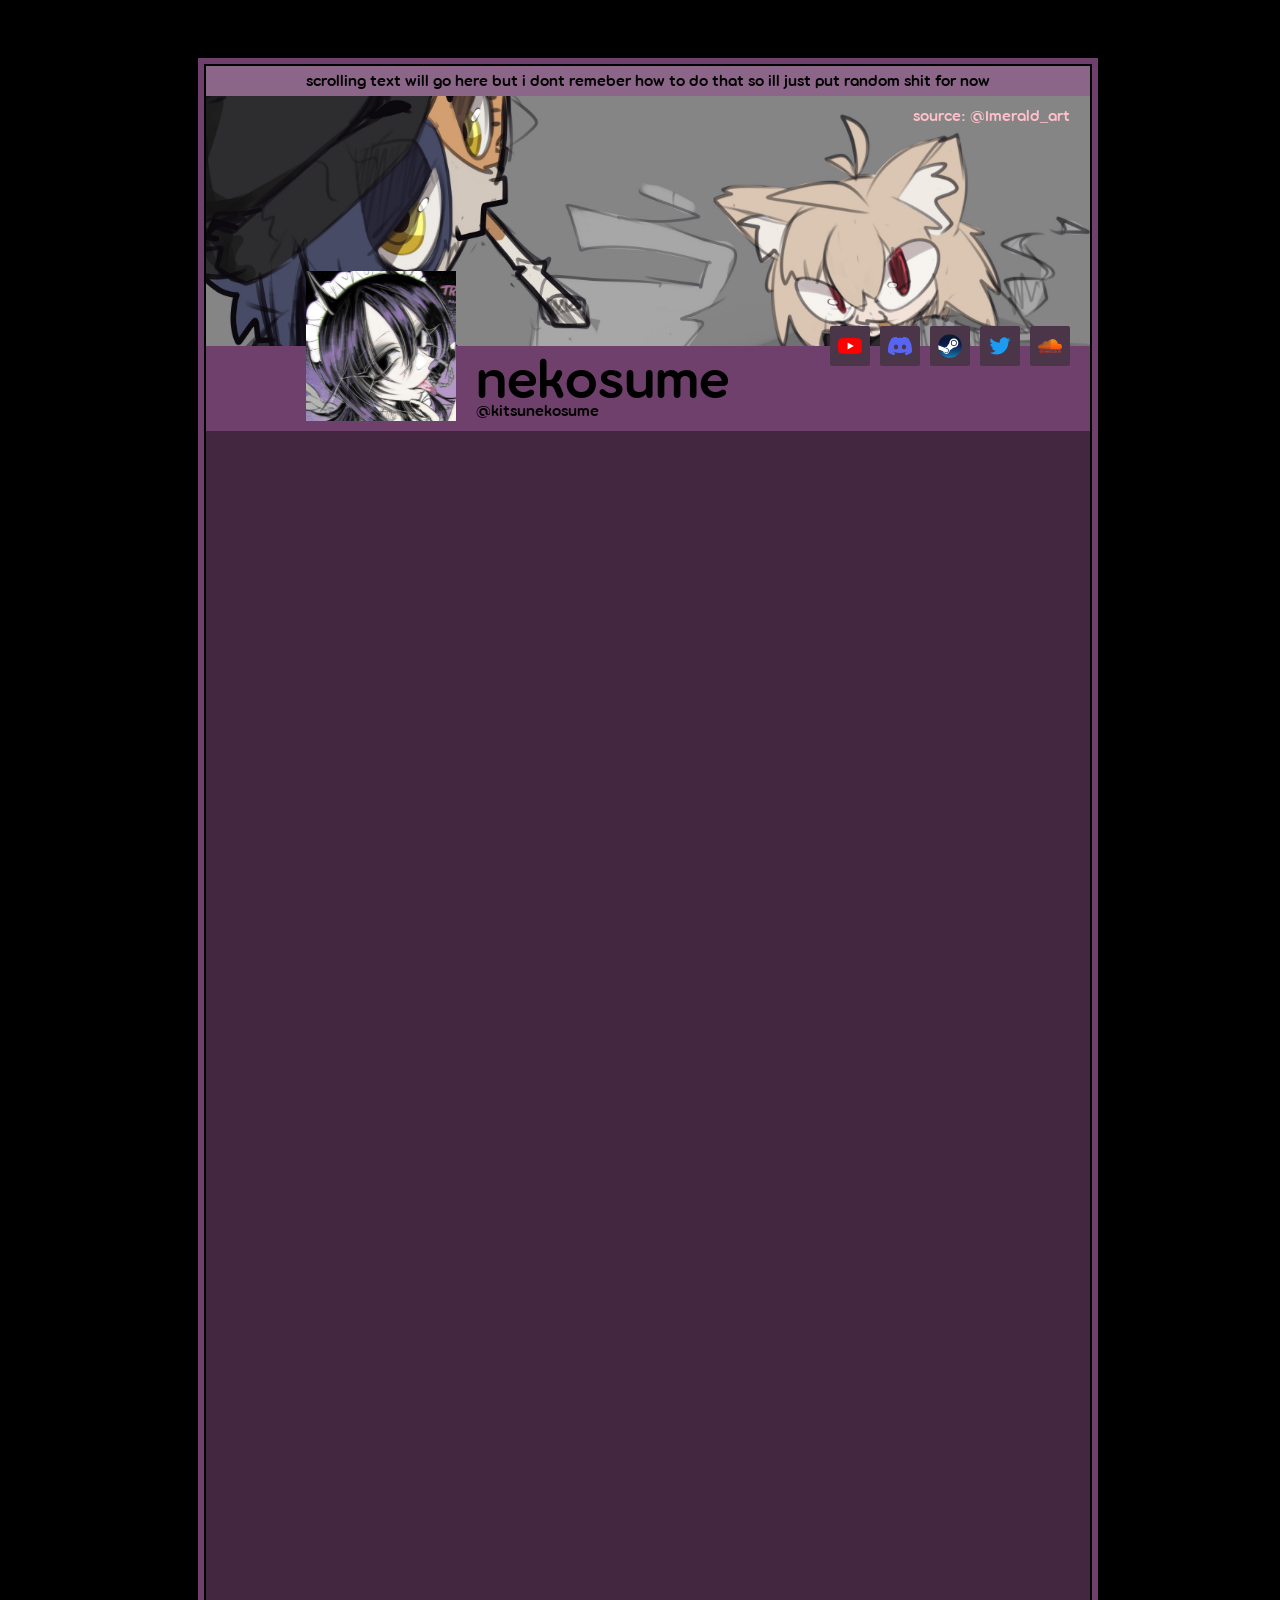
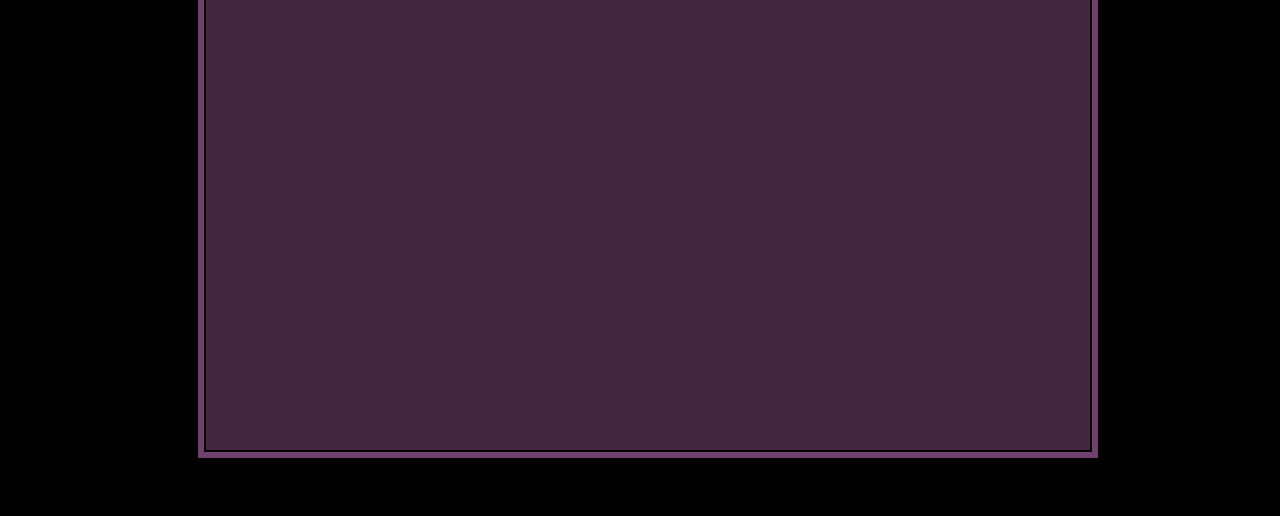
<file: pages/archaic.html>
<!DOCTYPE html>
<html lang="en-US">

<head>
    <title>nekosume.info</title>
    <link rel="icon" href="">

    <link rel="stylesheet" href="/css/default.css">
    <link rel="stylesheet" href="/css/archaic.css">


    <meta charset="utf-8">
    <meta name="author" content="nekosume">
    <meta name="og:description" content="small personal website">
</head>

<body>
    <main>
        <div class="top-content">
            <div class="top-bar">
                <p>scrolling text will go here but i dont remeber how to do that so ill just put random shit for now</p>
            </div>
            <div class="profile-banner">
                <a style="position: absolute; right: 20px; top: 10px; color: pink; text-decoration: none;"
                    href="https://x.com/Imerald_art/status/2014038476446929113/photo/1">source: @Imerald_art</a>
                <div class="socials-container">
                    <a href="https://www.youtube.com/@kitsunekosume">
                        <div class="socials-button"><img class="socials-logo" src="/assets/logos/youtube-logo.svg">
                        </div>
                    </a>
                    <a href="https://discord.com/users/482196004934909972">
                        <div class="socials-button"><img class="socials-logo" src="/assets/logos/discord-logo.svg">
                        </div>
                    </a>
                    <a href="https://steamcommunity.com/id/nekosume/">
                        <div class="socials-button"><img class="socials-logo" src="/assets/logos/steam-logo.svg">
                        </div>
                    </a>
                    <a href="https://x.com/kitsunekosume">
                        <div class="socials-button"><img class="socials-logo" src="/assets/logos/twitter-logo.svg">
                        </div>
                    </a>
                    <a href="https://soundcloud.com/nekosume/likes">
                        <div class="socials-button"><img class="socials-logo" src="/assets/logos/soundcloud-logo.svg">
                        </div>
                    </a>
                </div>
            </div>
            <div class="user-header">
                <img class="user-header_avatar" src="/assets/nekosume_avatar1.jpg">
                <div class="user-name_info">
                    <h1 class="user-name">nekosume</h1>
                    <p>@kitsunekosume</p>
                </div>
            </div>
        </div>
        <div class="middle-content">

        </div>
    </main>
</body>

</html>
</file>
<file: css/default.css>
@font-face {
    font-family: "TorusPro-Regular";
    src: url("/assets/fonts/TorusPro-Regular.ttf") format("truetype");
}

@font-face {
    font-family: "TorusPro-SemiBold";
    src: url("/assets/fonts/TorusPro-SemiBold.ttf") format("truetype");
}

* {
    box-sizing: border-box;
}

h1, h2, h3, h4, h5, p {
    margin: 0;
    padding: 0;
}

html {
    font-family: "TorusPro-SemiBold";
    margin: 0;
    padding: 0;
}
</file>
<file: css/archaic.css>
:root {
    --color-darken_20: rgba(0, 0, 0, 0.2);
    --color-darken_40: rgba(0, 0, 0, 0.4);

    --background-color-main: rgb(0, 0, 0);
    --background-color-secondary: rgb(111, 64, 107);
    --background-color-tertiary: rgb(74, 53, 73);

    --color-lighten_20: rgb(255, 255, 255, 0.2);
    --color-lighten_40: rgb(255, 255, 255, 0.4);
}

html {
    font-size: 16px;
}

body {
    background-color: var(--background-color-main);
    height: fit-content;
    width: 100vw;

    display: flex;
    flex-direction: column;
    align-items: center;
    padding: 50px;
}

h1 {
    font-size: 3.5rem;
}

a:hover {
    text-shadow: 0px 0px 5px;
}

/* ==================================================================== */

main {
    background-color: var(--background-color-secondary);
    height: 2000px;
    width: 900px;

    display: flex;
    flex-direction: column;

    padding: 8px;

    outline-color: black;
    outline-width: 2px;
    outline-style: solid;
    outline-offset: -8px;
}

.top-content {
    width: 100%;
    height: fit-content;

    position: relative;
}

.top-bar {
    background-color: var(--color-lighten_20);
    height: 30px;
    width: 100%;

    display: flex;
    justify-content: center;
    align-items: center;
}

.profile-banner {
    background-image: url(/assets/backgrounds/necoarc.jpg);
    background-size: cover;
    background-position: center -120px;

    height: 250px;
    width: 100%;

    position: relative;
    overflow: visible;
}

.socials-container {
    display: flex;
    gap: 10px;

    position: absolute;
    right: 20px;
    bottom: -20px;

    z-index: 1;
}

.socials-button {
    background-color: var(--background-color-tertiary);
    width: 40px;
    height: 40px;

    display: flex;
    justify-content: center;
    align-items: center;

    padding: 20%;
    border-radius: 2px;
}

.socials-button:hover {
    background-color: black;
}

.socials-logo {
    width: 100%;
}

/* ==================================================================== */

.user-header {
    height: 75px;
    width: 100%;

    display: flex;
    justify-content: bottom;
    align-items: end;

    position: relative;

    padding-left: 100px;
    gap: 20px;

    margin-bottom: 10px;
}

.user-header_avatar {
    height: 150px;
}

.user-name {
    position: relative;
    bottom: -12px;
}

/* ==================================================================== */

.middle-content {
    background-color: var(--color-darken_40);

    height: 100%;
    width: 100%;
}
</file>
